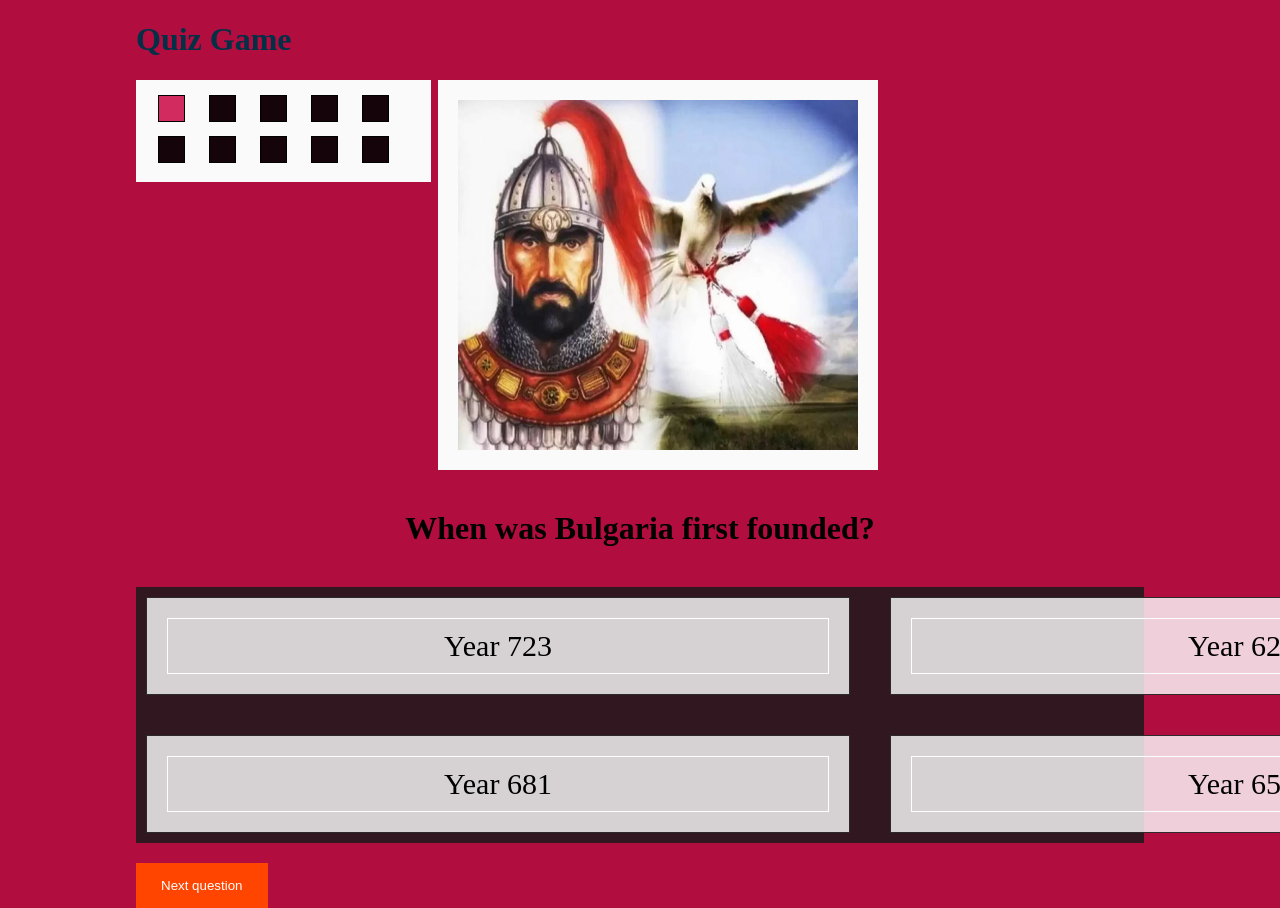
<file: index.html>
<!DOCTYPE html>
<html lang="en">
<head>
    <meta charset="UTF-8">
    <meta http-equiv="X-UA-Compatible" content="IE=edge">
    <meta name="viewport" content="width=device-width, initial-scale=1.0">
    <link rel="stylesheet" href="./css/style.css">
    <title>Html Quiz</title>
</head>
<body>
    <div class="quiz-page">
        <h1 style="color: #023047;">Quiz Game</h1>
    <div class="conainer">
        <div class="indicators">
            <div class="dots">           
            </div>
        </div>
    
        <img class="img" src="./assets/image1.jpg" />
</div>
    <div class="quiz">
        <div class="quiz-question">
            <h1 id="quesBox">Quiz question</h1>
        </div>
       <div class="quiz-answer">        
        </div> 
    </div>
    <button class="next_btn">Next question</button>
</div>

<script src="./js/script.js"></script>
</body>
</html>
</file>
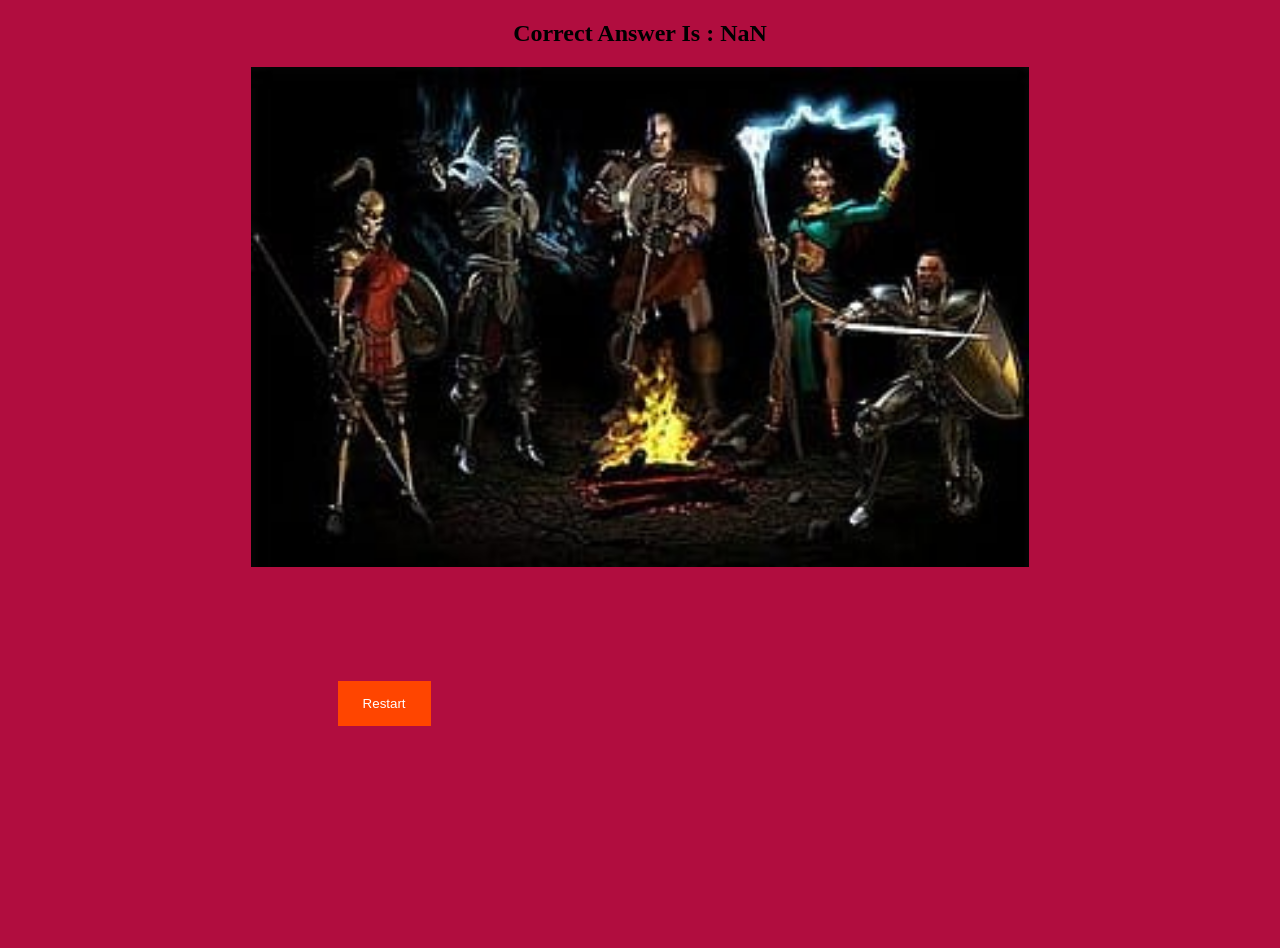
<file: result.html>
<!DOCTYPE html>
<html lang="en">
<head>
    <meta charset="UTF-8">
    <meta http-equiv="X-UA-Compatible" content="IE=edge">
    <meta name="viewport" content="width=device-width, initial-scale=1.0">
    <title>Quiz</title>
    <link rel="stylesheet" href="./css/style.css">
    
</head>
<body>
    <div class="result">
        <h2>Correct Answer Is : <span id="score"></span></h2>
        <h2 id="barbarian"></h2>
        <img src="./assets/result.jpeg" />
        <button class="btn"><a href="./index.html">Restart</a></button>
    </div>
    
    <!-- <script src="./js/script.js"></script> -->
    <script src="./js/result.js"></script>
</body>
</html>
</file>
<file: css/style.css>
body {
  padding-right: 10%;
  padding-left: 10%;
  padding-bottom: 3%;
  background-color: #b10d3f;
}


.quiz-page{
  height: 90vh;
}

.dot {
  height: 25px;
  width: 25px;
  background-color: #15050a;
  margin: 5px 12px;
  display: inline-block;
  border: 1px solid black;
}

.indicators {
  width: 30%;
}

.dots {
  width: 275px;
  background-color: #fafafa;
  padding: 10px;
}

.conainer {
  display: flex;
}

.conainer img {
  margin: 0 5px 0 0;
  background-color: #fafafa;
  padding: 20px;
  width: 400px;
  height: 350px;
}

.quiz-question {
  text-align: center;
}

.quiz-question h1 {
  margin: 40px 0 40px 0;
}

.quiz-answer {
  display: grid;
  text-align: center;
  grid-template-columns: auto auto;
  grid-gap: 20px;
  background-color: #31171f;
  cursor: pointer;
}

.ans {
  background-color: rgba(255, 255, 255, 0.8);
  border: 1px solid rgba(0, 0, 0, 0.8);
  padding: 20px;
  font-size: 30px;
  text-align: center;
  margin: 10px 10px !important;
  display: grid;
  grid-template-columns: 1fr 5fr;
}

.ans span {
  border: 0.5px solid white;
  padding: 10px;
  flex: 1;
  width: 640px;
}

.quiz-answer h4 {
  font-weight: 500;
  font-size: 32px;
  font-family: Arial, Helvetica, sans-serif;
}

.disabled {
  background-color: #2a3133;
  color: white;
}

.active-dot {
  background-color: #d22b60;
}

.correct {
  background-color: #d22b60;
}

.incorrect {
  background-color: #15050a;
}

.option:active{
  background-color: #01bbff;
  color: white;
}


.next_btn{
  background-color: orangered;
  color: white;
  padding: 15px 25px;
  border: none;
  margin-top: 20px;
  cursor: pointer;
}

.result{
  text-align: center;
  position: relative;
  height: 98vh;
}

.result img{
  height: 500px;
}

.btn{
  position: absolute;
  left: 20%;
  bottom: 20%;
  background-color: orangered;
  padding: 15px 25px;
  color: white;
  border: 0.5px #fafafa;
  cursor: pointer;
}

.btn a{
  text-decoration: none;
  color: white;
}

@media screen and (max-width :768px)  {
  .quiz-answer {
    grid-template-columns: auto;
    background-color: #b10d3f;
  }

  .indicators{
    padding: 10px;
   
  }

  .ans{
    grid-template-columns: auto;
    font-size: 2rem;
    width: 75vw;
    text-align: center;
  }

  .ans span{
    text-align: start;
    width: 100%;
  }
  .conainer img{
    padding-left: 10px;
    padding-right: 10px;
    width: 250px;
    height: 150px;
  }

  .conainer{
    flex-direction: column;
   }
  

  .quiz-page h1{
    display: block;
    padding: 0 5px;
  }

  .conainer img {
     display: block; 
     margin: 10px;
  }

  .quiz-answer{
      grid-template-columns: 1fr;
  }

  .quiz{
    display: flex;
    flex-direction: column;
    gap:1rem
  }

  .result{
    display: flex;
    flex-direction: column;
    text-align: center;
  }

  .result img{
   height: 370px;
  }

 
  

}
</file>
